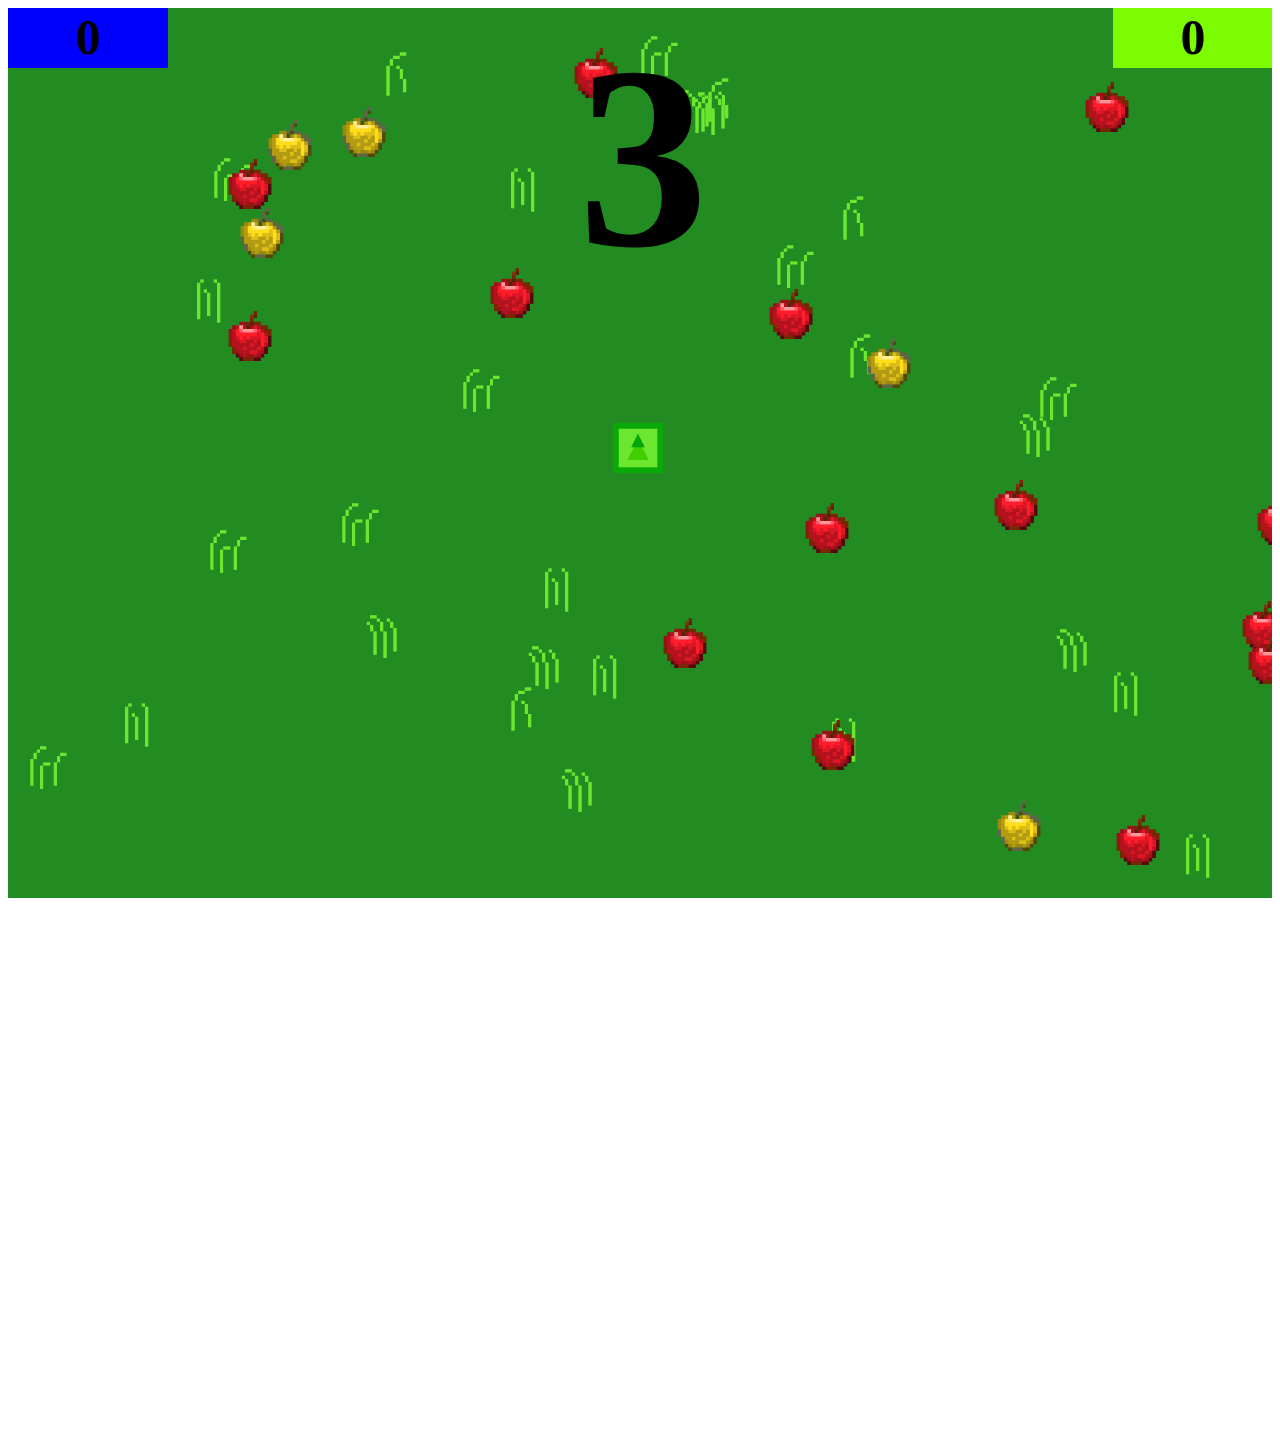
<file: game1.html>
<!DOCTYPE html>
<html>

<head>
    <title>game1</title>
    <link rel="stylesheet" type="text/css" href="styles1.css?asset=2"/>
</head>

<body>
    <div id='field' class='field'>
        <div id='player' class='player'></div>
        <div id='mBC' class='movingBlocksContainer'></div>
        
        
        <div id='time' class='time'></div>
        <div id='timeOut' class='time' style='font-size: 260px;'></div>
        <div id='gameResult' class='time'></div>
        <div id='scorePlayer1' class='playerScore' style='right: 5px; background-color: lawngreen;'></div>
        <div id='scorePlayer2' class='playerScore' style='background-color: blue;'></div>
        
        
        <div id='left' class='LRButtons' ontouchstart='buttons[37] = true;' ontouchend='buttons[37] = false;' style='background: url("textures/left.png"); background-size: 100% 100%;'></div>
        <div id='right' class='LRButtons' ontouchstart='buttons[39] = true;' ontouchend='buttons[39] = false;' style='background: url("textures/right.png"); background-size: 100% 100%;'></div>
        <div id='up' class='UDButtons' ontouchstart='buttons[38] = true;' ontouchend='buttons[38] = false;' style='background: url("textures/up.png"); background-size: 100% 100%;'></div>
        <div id='down' class='UDButtons' ontouchstart='buttons[40] = true;' ontouchend='buttons[40] = false;' style='background: url("textures/down.png"); background-size: 100% 100%;'></div>
    </div>
    
    <script type="text/javascript" src="cdn_modules/jquery@3.6.0/jquery.min.js"></script>
    <script type="text/javascript" src='script.js?asset=3'></script>
</body>

</html>
</file>
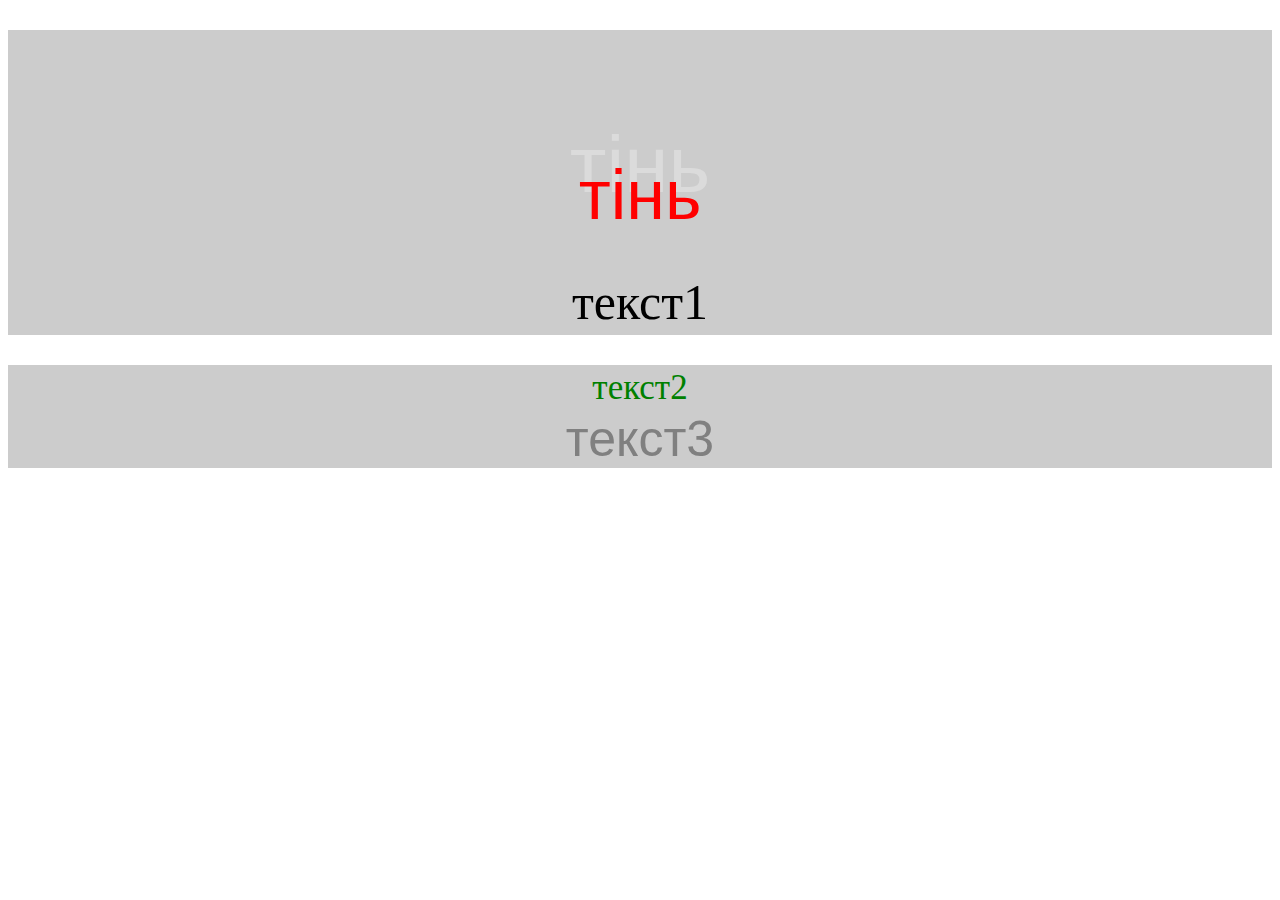
<file: htmlLearn/shadow.html>
<html>
    <head>
        <title>тiнь</title>
        <link rel="stylesheet" type="text/css" href="shadow.css"/>
    </head>
    
    <body>
        <center>
            <div class='shadow'>тiнь</div>
            <div class='text'>тiнь</div>
            <div class='class1'>текст1</div>
            <div class='class2'>текст2</div>
            <div style="color: gray; font-size: 50px;">текст3</div>
        </center>
    </body>
<!-- тiнь - тiнь чянь хинь кунь дань мань -->
</html>
</file>
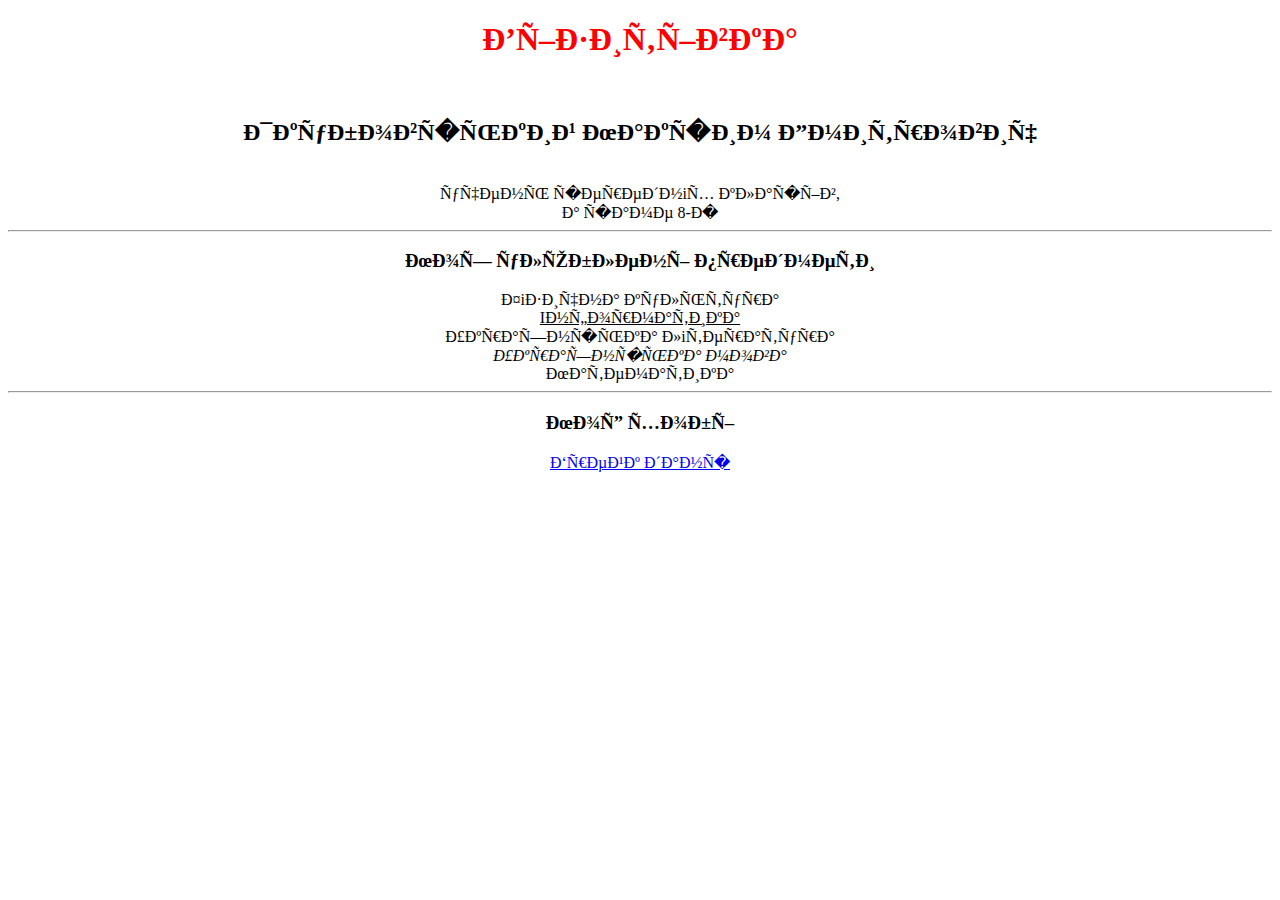
<file: htmlLearn/visytivka.html>
<!DOCTYPE html>

<html>
    <head>
	  <link rel="stylesheet" type="text/css" href="visytivka.css"/>

        <title>Ð’Ñ–Ð·Ð¸Ñ‚Ñ–Ð²ÐºÐ°</title>
    </head>
    <body class="aliginCenter">
        <h1 class="redFont">Ð’Ñ–Ð·Ð¸Ñ‚Ñ–Ð²ÐºÐ°</h1><br>

        <h2>Ð¯ÐºÑƒÐ±Ð¾Ð²Ñ�ÑŒÐºÐ¸Ð¹ ÐœÐ°ÐºÑ�Ð¸Ð¼ Ð”Ð¼Ð¸Ñ‚Ñ€Ð¾Ð²Ð¸Ñ‡</h2><br>

        ÑƒÑ‡ÐµÐ½ÑŒ Ñ�ÐµÑ€ÐµÐ´Ð½iÑ… ÐºÐ»Ð°Ñ�Ñ–Ð²,<br>
        Ð° Ñ�Ð°Ð¼Ðµ 8-Ð�
        
        <hr>
        
        <h3>ÐœÐ¾Ñ— ÑƒÐ»ÑŽÐ±Ð»ÐµÐ½Ñ– Ð¿Ñ€ÐµÐ´Ð¼ÐµÑ‚Ð¸</h3>
        
        Ð¤iÐ·Ð¸Ñ‡Ð½Ð° ÐºÑƒÐ»ÑŒÑ‚ÑƒÑ€Ð°<br>
        <u>IÐ½Ñ„Ð¾Ñ€Ð¼Ð°Ñ‚Ð¸ÐºÐ°</u><br>
        Ð£ÐºÑ€Ð°Ñ—Ð½Ñ�ÑŒÐºÐ° Ð»iÑ‚ÐµÑ€Ð°Ñ‚ÑƒÑ€Ð°<br>
        <i>Ð£ÐºÑ€Ð°Ñ—Ð½Ñ�ÑŒÐºÐ° Ð¼Ð¾Ð²Ð°</i> <br>
        ÐœÐ°Ñ‚ÐµÐ¼Ð°Ñ‚Ð¸ÐºÐ°

	  <hr>

	  <h3>ÐœÐ¾Ñ” Ñ…Ð¾Ð±Ñ–</h3>
        
        <a href="https://uk.wikipedia.org/wiki/%D0%91%D1%80%D0%B5%D0%B9%D0%BA%D0%B4%D0%B0%D0%BD%D1%81">Ð‘Ñ€ÐµÐ¹Ðº Ð´Ð°Ð½Ñ�</a>
        
    </body>
</html>
</file>
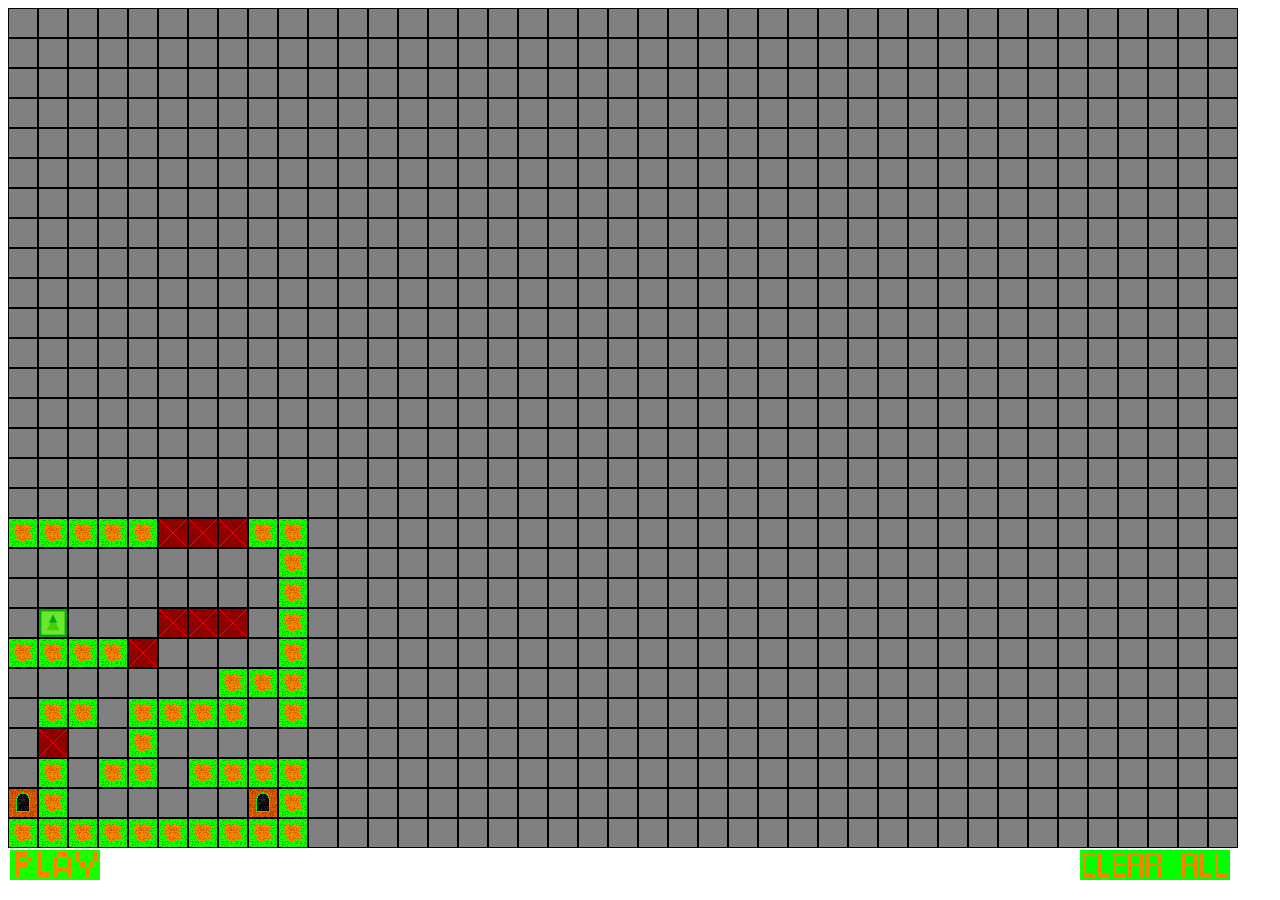
<file: labyrinth/Labyrinth.html>
<!DOCTYPE html>
<html>
    <head>
        <title>Labybrinth</title>
        <link rel="stylesheet" type="text/css" href="styles.css?v=1"/>
    </head>
    <body>
        <div id="field" class="field">
            
            <div id="player" class="player" style="bottom: 330px; left: 30px"></div>
            <div id="gameOver" class="gameOver" style="left: 45px; top: 135px"></div>
            <div id="LC" class="levelCompleted" style="left: 45px; top: 135px"></div>
            <div id="PABTR" class="PABTR" style="left: 255px; top: 350px"></div>
            <div id="greenPABTR" class="PABTR" style="left: 255px; top: 350px; background: url('textures/GreenPABTR.png');
    background-size: 100% 100%;"></div>
            <div id='button' class='button' onclick='playOrCreate();'></div>
            <div id='clearAll' class='clearAll' onclick='clearAll();'></div>
            
            <div id='left' class='LRButtons' ontouchstart='buttons[37] = true;' ontouchend='buttons[37] = false;' style='background: url("textures/left.png")'></div>
            <div id='right' class='LRButtons' ontouchstart='buttons[39] = true;' ontouchend='buttons[39] = false;' style='background: url("textures/right.png")'></div>
            <div id='up' class='UDButtons' ontouchstart='buttons[38] = true;' ontouchend='buttons[38] = false;' style='background: url("textures/up.png"); background-size: 100% 100%;'></div>
            <div id='down' class='UDButtons' ontouchstart='buttons[40] = true;' ontouchend='buttons[40] = false;' style='background: url("textures/down.png"); background-size: 100% 100%;'></div>
            
        </div>
        
        <script type="text/javascript" src="../cdn_modules/jquery@3.6.0/jquery.min.js"></script>
        <script src = "script.js?v=1"></script>
            
    </body>
    
</html>
</file>
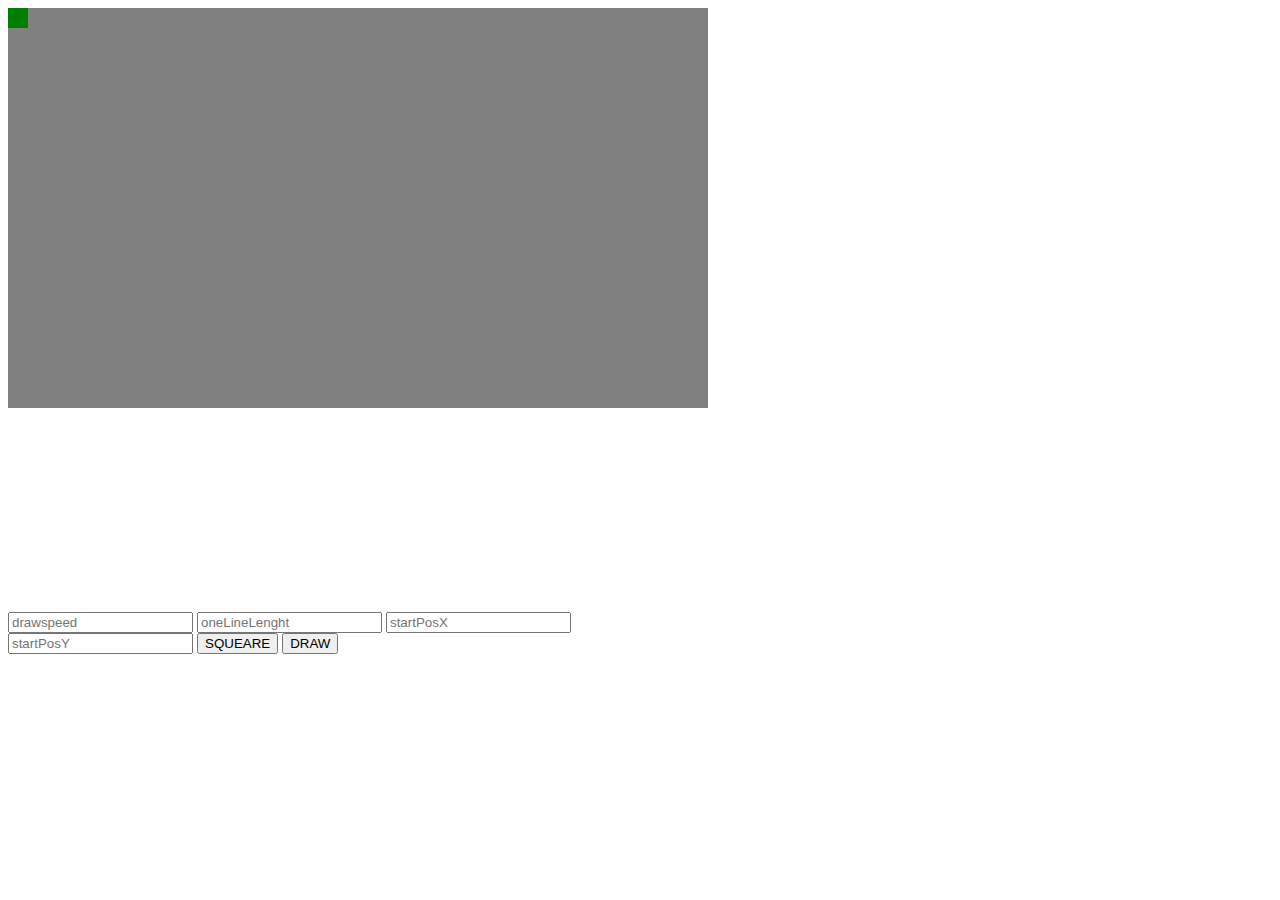
<file: paint/paint.html>
<!DOCTYPE html>
<html>

<head>
    <link rel="stylesheet" type="text/css" href="styles.css?asset=0"/>
    <title>paint</title>
</head>

<body>

<div id='field' class='field'>
    
    <canvas id='canvas' width='1250' height='600' style='left: 0px; top: 0px'></canvas>
    
    <div id='brush' class='brush' style='left: 0px; top: 0px'></div>
    
    <input id='drawspeedI' onchange='drawspeed = parseInt($("#drawspeedI").val(), 10)' class='input' placeholder='drawspeed' style='top: 0px'>
    <input id='oneLineLenght' onchange='oneLineLenght = parseInt($("#oneLineLenght").val(), 10)' class='input' placeholder='oneLineLenght' style='top: 30px'>
    <input id='startPosX' onchange='startPosX = parseInt($("#startPosX").val(), 10)' class='input' placeholder='startPosX' style='top: 60px'>
    <input id='startPosY' onchange='startPosY = parseInt($("#startPosY").val(), 10)' class='input' placeholder='startPosY' style='top: 90px'>
    <input id="type" class="input" type="button" value="SQUEARE" style="top: 120px" onclick="changetype();">
    <input id="draw" class="input" type="button" value="DRAW" style="top: 142px" onclick="draw();">
    <input id='sygzagLenght' onchange='sygzagLenght = parseInt($("#sygzagLenght").val(), 10)' class='input' placeholder='sygzagLenght' style='display: none; top: 164px'>
    
</div>
    <script type="text/javascript" src="../cdn_modules/jquery@3.6.0/jquery.min.js"></script>
    <script type="text/javascript" src='script.js?asset=4'></script>
</body>

</html>
</file>
<file: styles1.css>
.field {
    position: relative;
    width: 500px;
    height: 500px;
    border: none;
    color: forestgreen;
    background-color: forestgreen;
    z-index: 0;
    display: block;
/*  margin-left: 20px;
    margin-top: 20px; */
}
.player {
    background: url('textures/player.png?asset=1');
    background-size: 100% 100%;
    background-color: red;
    color: red;
    z-index: 3;
    position: absolute;
    width: 50px;
    height: 50px;
    display: block;
    border: none;
}
.coin {
    background: url('textures/coin.png?asset=1');
    background-size: 100% 100%;
    color: blue;
    z-index: 2;
    position: absolute;
    width: 50px;
    height: 50px;
    display: block;
    border: none;
}
.fakeCoin {
    background: url('textures/fakeCoin.png?asset=2');
    background-size: 100% 100%;
    color: blue;
    z-index: 2;
    position: absolute;
    width: 50px;
    height: 50px;
    display: block;
    border: none;
}
.movingBlocksContainer {
    position: absolute;
    width: 500px;
    height: 500px;
    border-width: 30px;
    border-style: solid;
    border-color: yellow;
    z-index: 0;
    display: block;
    background-color: transparent;
}
.playerScore {
    position: absolute;
    z-index: 4;
    width: 160px;
    height: 60px;
    border: none;
    display: block;
    font-size: 50px;
    color: black;
    text-align: center;
    font-weight: bold;
}
.decoration {
    color: red;
    z-index: 1;
    position: absolute;
    width: 50px;
    height: 50px;
    display: block;
    border: none;
}
.LRButtons {
    position: absolute;
    width: 150px;
    height: 90px;
    border: 10px;
    background-color: black;
    z-index: 7;
    opacity: 0.5;
    display: none;
}
.UDButtons {
    position: absolute;
    width: 150px;
    height: 90px;
    border: 10px;
    background-color: black;
    z-index: 7;
    opacity: 0.5;
    display: none;
}
.time {
    position: absolute;
    z-index: 7;
    width: 500px;
    height: 60px;
    border: none;
    display: block;
    font-size: 50px;
    color: black;
    text-align: center;
    font-weight: bold;
}

html, body {
    overflow: hidden;
}
</file>
<file: htmlLearn/shadow.css>
body {
    color: black;
    font-size: 16px;
    font-family: Arial
}
div {
    background-color: #cccccc;
}
.shadow {
    color: #DBDBDB;
    text-align: center;
    margin-top: 30px;
    font-size: 80px;
    line-height: 270px;
    font-family: Arial
}
.text {
    color: red;
    margin-top: -230px;
    font-size: 70px;
    line-height: 250px;
    font-family: Arial
}
.class1 {
    color: black;
    margin-top: -50px;
    font-size: 50px;
    line-height: 65px;
    font-family: cursive;
}
.class2 {
    color: green;
    margin-top: 30px;
    font-size: 35px;
    line-height: 45px;
    font-family: fantasy;
}
</file>
<file: htmlLearn/visytivka.css>
.redFont {
    color: red;
}
.aliginCenter {
    text-align: center;
}
</file>
<file: labyrinth/styles.css>
.field {
    position: relative;
    width: 1230px;
    height: 630px;
    color: gray;
    background-color: gray;
    z-index: 1;
    border: none;
    display: none;
}
.player {
    position: absolute;
    width: 30px;
    height: 30px;
    background-color: green;
    color: green;
    display: block;
    z-index: 3;
    border: none;
    background: url('textures/player.png');
    background-size: 100% 100%;
}
.block {
    position: absolute;
    width: 30px;
    height: 30px;
    color: blue;
    background-color: blue;
    z-index: 2;
    border: none;
    background: url('textures/block.png');
}
.obstacle {
    position: absolute;
    width: 30px;
    height: 30px;
    color: blue;
    background-color: red;
    z-index: 2;
    border: none;
    background: url('textures/obst.png');
}
.end {
    position: absolute;
    width: 30px;
    height: 30px;
    color: green;
    background-color: green;
    z-index: 4;
    border: none;
    background: url('textures/end.png');
}
.button {
    position: absolute;
    width: 90px;
    border: 10px;
    height: 30px;
    background-color: black;
    display: none;
    background: url('textures/play.png');
    background-size: 100% 100%;
}
.blockNet {
    position: absolute;
    width: 30px;
    height: 30px;
    color: black;
    background-color: purple;
    z-index: 2;
    border: none;
    background: url('textures/blockNet.png');
}
.gameOver {
    position: absolute;
    width: 900px;
    height: 200px;
    z-index: 6;
    border: none;
    background: url('textures/gameOver.png');
    background-size: 100% 100%;
    display: none;
}
.clearAll {
    position: absolute;
    width: 150px;
    border: 10px;
    height: 30px;
    background-color: black;
    display: none;
    z-index: 5;
    background: url('textures/clearAll.png');
}
.PABTR {
    position: absolute;
    width: 480px;
    height: 30px;
    z-index: 6;
    border: none;
    background: url('textures/PABTR.png');
    background-size: 100% 100%;
    display: none;
}
.LRButtons {
    position: absolute;
    width: 150px;
    height: 90px;
    border: 10px;
    background-color: black;
    z-index: 7;
    opacity: 0.5;
    display: none;
}
.jumpButton {
    position: absolute;
    width: 200px;
    height: 100px;
    border: 10px;
    background-color: black;
    opacity: 0.5;
    z-index: 7;
    display: block;
    background: url('textures/jump.png');
    background-size: 100% 100%;
}
.levelCompleted {
    position: absolute;
    width: 900px;
    height: 100px;
    z-index: 6;
    border: none;
    background: url('textures/LC.png');
    background-size: 100% 100%;
    display: block;
}
.UDButtons {
    position: absolute;
    width: 150px;
    height: 90px;
    border: 10px;
    background-color: black;
    z-index: 7;
    opacity: 0.5;
    display: none;
}
</file>
<file: paint/styles.css>
.field {
    position: relative;
    width: 700px;
    height: 400px;
    z-index: 0;
    background-color: gray;
    border: none;
}
.brush {
    position: absolute;
    width: 20px;
    height: 20px;
    z-index: 1;
    background-color: green;
    border: none;
}
</file>
